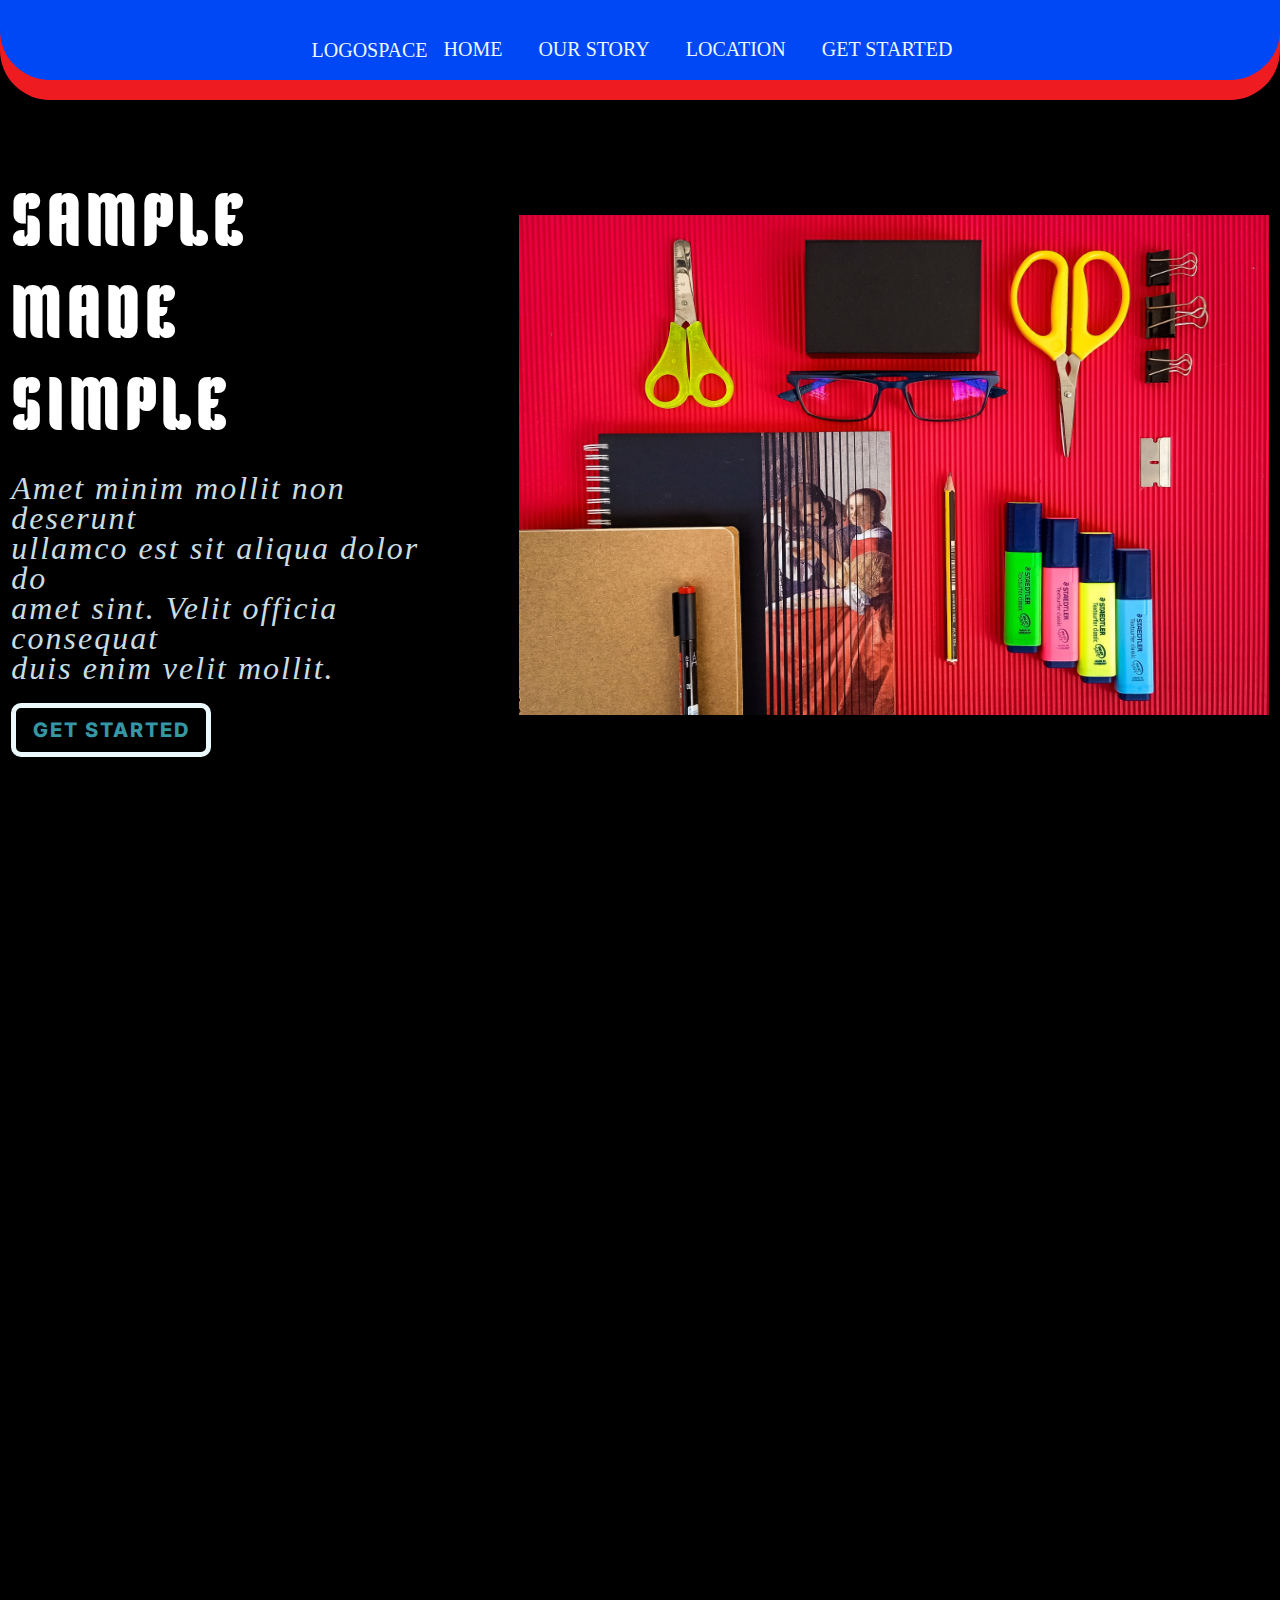
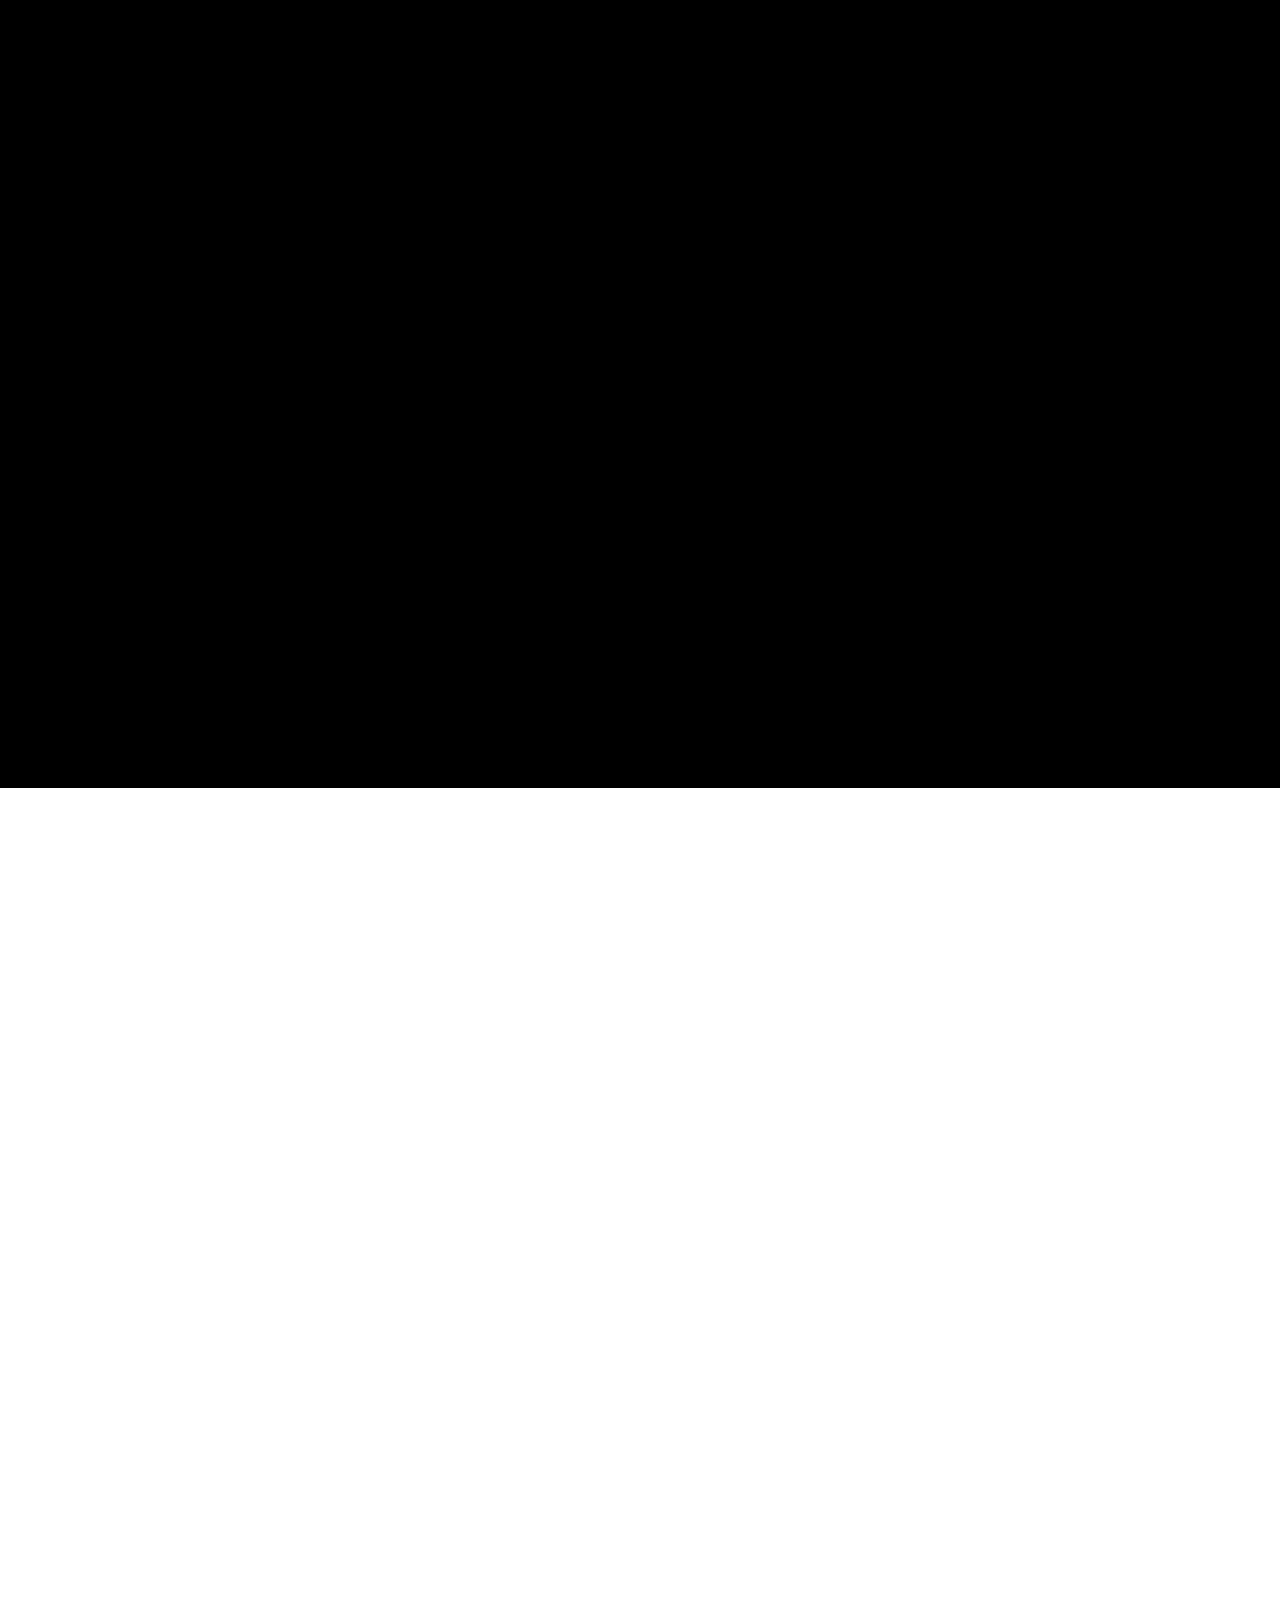
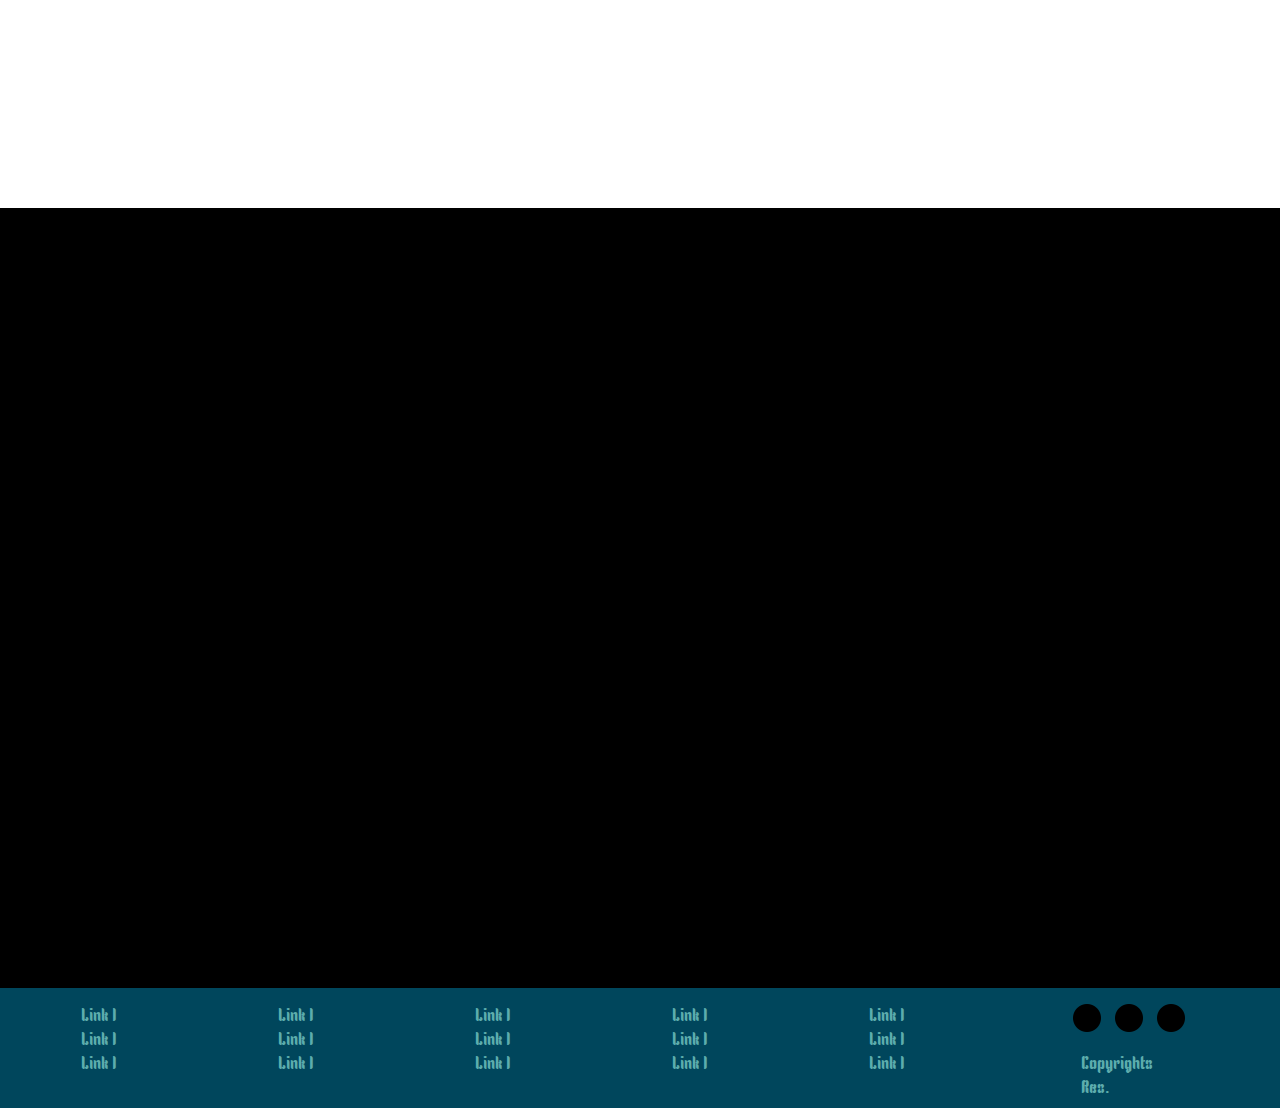
<file: NewIdea/index.html>
<!DOCTYPE html>
<html>
  <head>
    <meta charset="UTF-8">
    <meta http-equiv="X-UA-Compatible" content="IE=edge">
    <meta name="viewport" content="with=device-width, initial-scale=1.0" />
    <title>Website - Vanshika Bohra</title>
    <link rel="stylesheet" href="style.css" />
    <link href="https://unpkg.com/aos@2.3.1/dist/aos.css" rel="stylesheet">

  </head>
  <body>
    <section>
      <header>
        <nav>
          <div class="logo"><a href="">LOGOSPACE</a></div>

          <div class="nav-links">
            <ul>
              <li><a href="">HOME</a></li>
              <li><a href="">OUR STORY</a></li>
              <li><a href="">LOCATION</a></li>
              <li><a href="">GET STARTED</a></li>
            </ul>
          </div>
          <!--
        <div>
          <div class="get-started"><button>GET STARTED</button></div>
        </div>-->
        </nav>
      </header>
      <div class="text-box">
        <div class="left-side">
          <h1>SAMPLE <br />MADE <br />SIMPLE</h1>
          <p>
            Amet minim mollit non deserunt<br />
            ullamco est sit aliqua dolor do <br />
            amet sint. Velit officia consequat<br />
            duis enim velit mollit.
          </p>
          <button>GET STARTED</button>
        </div>
        <div class="right-side">
          <img src="Images/SIdebg.jpg" />
        </div>
      </div>
    </section>

    <!--image grid-->
    <section>
    <div class="find_your_best" data-aos="fade-up">
      <div class="col">
        <div class="card c1">
          <div class="layer">
          <h3>Health</h3>
          </div>
        </div>
        <div class="card c2">
          <div class="layer">
          <h3>Travel</h3>
          </div>
        </div>
        <div class="card c3">
          <div class="layer">
          <h3>Food</h3>
          </div>
        </div>
        <div class="card c4">
          <div class="layer">
          <h3>Shop</h3>
          </div>
        </div>
      </div>
<!--
      <div class="row">
        <div class="column">
          <img src="Images/healthy.jpg" alt="" /> 
          <img src="Images/food.jpg" alt="" /> 
        </div>
        <div class="column">
          <img src="Images/travel.jpg" alt="" />
          <img src="Images/shopping.jpg" alt="" /> 
        </div>
-->

<div class="col">
      <!--<div class="find_your_best_right_side">-->
        <h1>FIND YOUR FIT</h1>
        <p>
          Nulla Lorem mollit cupidatat irure. Laborum magna nulla duis ullamco
          cillum dolor. Voluptate exercitation incididunt aliquip deserunt
          reprehenderit elit laborum.<br><br>Aliquam lorem ante, dapibus in, viverra quis, feugiat a, tellus. Phasellus viverra nulla ut metus varius laoreet. Quisque rutrum. Aenean imperdiet. Etiam ultricies nisi vel augue. Curabitur ullamcorper ultricies nisi. Nam eget dui. Etiam rhoncus. Maecenas tempus.
        </p>
        <button>BROWSE CATALOG</button>
      </div>
    </div>
  </div>
</section>
    <section class="reviews" data-aos="fade-up">
      <h1>CUSTOMER REVIEWS</h1>
      <p>Amet minim mollit non deserunt, Laborum magna nulla duis</p>
      <div class="new-row">
        <div class="review-col">
          <img src="Images/p1.jpeg">
          <div>
          <h3>NAME</h3>
          <h3>Category1</h3>
          <h3>Category2</h3>
          <p>Lorem ipsum dolor sit amet, consectetuer adipiscing elit. Aenean commodo ligula eget dolor. Aenean massa. Cum sociis natoque penatibus et magnis dis parturient montes</p>
        </div>
        </div>
        <div class="review-col">
          <img src="Images/p3.jpeg"> 
          <div>
          <h3>NAME</h3>
          <h3>Category1</h3>
          <h3>Category2</h3>
          <p>Lorem ipsum dolor sit amet, consectetuer adipiscing elit. Aenean commodo ligula eget dolor. Aenean massa. Cum sociis natoque penatibus et magnis dis parturient montes</p>
        </div>
        </div>
        <div class="review-col">
          <img src="Images/p3.jpeg" alt="">
          <div>
          <h3>NAME</h3>
          <h3>Category1</h3>
          <h3>Category2</h3>
          <p>Lorem ipsum dolor sit amet, consectetuer adipiscing elit. Aenean commodo ligula eget dolor. Aenean massa. Cum sociis natoque penatibus et magnis dis parturient montes</p>
        </div>
        </div>
      </div>
    </section>

    <section class="faq">
      <div class="main-wrapper-faq" data-aos="fade-up">
        <div class="heading-wrapper">
            <div class="heading-faq">
                <h1>FAQ</h1>
            </div>
            <div class="box">
                <p></p></div>
                <div class="box">
                <p></p></div>
                <div class="box">
                <p></p></div>
                <div class="box">
                <p></p>
            </div>
        </div>
        <div>
            <img src="Images/faq-art.png" alt="">
        </div>
    </div>
    
    </div>
    <footer>
    <div class="link">
        <ul>
            <li>Link 1</li>
            <li>Link 1</li>
            <li>Link 1</li>
        </ul>
    </div>
    <div class="link">
        <ul>
            <li>Link 1</li>
            <li>Link 1</li>
            <li>Link 1</li>
        </ul>
    </div>
    <div class="link">
        <ul>
            <li>Link 1</li>
            <li>Link 1</li>
            <li>Link 1</li>
        </ul>
    </div>
    <div class="link">
        <ul>
            <li>Link 1</li>
            <li>Link 1</li>
            <li>Link 1</li>
        </ul>
    </div>
    <div class="link">
        <ul>
            <li>Link 1</li>
            <li>Link 1</li>
            <li>Link 1</li>
        </ul>
    </div>
    <div class="copyright">
        <div class="circle">
            <img src="Images/copyright-circles.png" alt="">
        </div>
        <div class="copyright-txt">
            <p>Copyrights Res.</p>
        </div>
    </div>
</footer>
</div>
    </section>

    <script src="https://unpkg.com/aos@2.3.1/dist/aos.js"></script>
    <script>
        AOS.init()
    </script>

  </body>
</html>
</file>
<file: NewIdea/style.css>
/* header, logo, nav-links, */
@import url("https://fonts.googleapis.com/css2?family=Inter:wght@600&display=swap");
@import url("https://fonts.googleapis.com/css2?family=Inter:wght@600&family=Kenia&display=swap");
@import url("https://fonts.googleapis.com/css2?family=Inter:wght@600&family=K2D:wght@300&family=Kenia&display=swap");

* {
  margin: 0;
  padding: 0;
}

:root {
  --header-radius: 50px;
  --header-bg: #0047f6;
  --header-bg-hover: #ee1c21;
  --footer-bg: #00465c;
}

section {
  min-height: 100vh;
  display: flex;
  flex-direction: column;
  background-color: #000000;
}

header,
header::after {
  display: flex;
  justify-content: space-around;
  height: 80px;
  background-color: var(--header-bg);
  border-bottom-left-radius: var(--header-radius);
  border-bottom-right-radius: var(--header-radius);
  transition: 0.5s ease-in-out;
}
header {
  align-items: center;
}

header::after {
  content: "";
  position: absolute;
  height: 80px;
  width: 10px;
}

header:hover {
  height: 100px;
  background-color: var(--header-bg-hover);
  transition: 0.5s ease-in-out;
}

header::after {
  content: "";
  position: absolute;
  top: 0;
  width: 100%;
}
.logo,
.nav-links {
  z-index: 100;
}
.logo {
  text-align: center;
  /*
  padding: top 50px;
  padding: left 100px;
  */
  font-size: 20px;
  color: #ecf9fd;
  text-decoration: solid;
}

.logo a {
  font-size: 20px;
  color: #ecf9fd;
  text-decoration: solid;
}

nav {
  display: flex;
  padding: 2% 6%;
  justify-content: space-between;
  align-items: center;
}

.nav-links {
  text-align: right;
}

.nav-links ul li {
  list-style: none;
  display: inline-block;
  padding: 12px 16px;
  position: relative;
  cursor: pointer;
}

.nav-links ul li a {
  font-size: 20px;
  color: #ecf9fd;
  text-decoration: solid;
}

.nav-links ul li::after {
  content: "";
  width: 0%;
  height: 2px;
  background: #ee1c21;
  transition: 0.5s;
  cursor: pointer;
  display: block;
  margin: 0;
}

.nav-links ul li:hover::after {
  width: 100%;
}
/*---------------text-box and image------------------------------*/
.text-box {
  display: flex;
  justify-content: space-around;
  align-items: center;
  padding-top: 6%;
  color: #fff;
}
left-side {
  display: flex;
  flex: 50%;
  flex-direction: column;
  width: 500px;
}
.left-side h1,
p {
  font-family: "Kenia";
  color: #c9dde3;
  padding-bottom: 20px;
}

.left-side h1 {
  margin-top: auto;
  letter-spacing: 5px;
  font-size: 70px;
  color: #fff;
}
.left-side p {
  letter-spacing: 2px;
  font-size: 32px;
  line-height: 30px;
  font-weight: 100;
  font-family: "Kalam";
  font-style: italic;
}

.right-side img {
  width: 750px;
  height: 500px;
}

.find_your_best {
  /*height: 100vh;*/
  display: flex;
  height: 90%;
  align-items: center;
}

/*
.find_your_best_right_side {
  flex: 50%;
}
*/

/*------------page 2------------------------------*/

.find_your_best {
  display: flex;
  height: 88%;
  align-items: center;
  margin-top: 10%;
}

.col {
  flex: 50%;
}

.col h1,
p {
  font-family: "Kenia";
  color: #c9dde3;
  padding-bottom: 20px;
  margin-right: 10%;
  align-items: flex-end;
}

.col h1 {
  text-align: end;
  font-size: 70px;
}

.col p {
  text-align: end;
  font-size: 26px;
  font-style: italic;
  font-family: "Kalam";
}

.col h3 {
  font-size: 30px;
  align-items: center;
  color: #ecf9fd;
  font-family: "Times New Roman", Times, serif;
  text-align: right;
  padding: 10px 10px;
}

.card {
  width: 250px;
  height: 320px;
  display: inline-block;
  border-top-left-radius: var(--header-radius);
  border-bottom-right-radius: var(--header-radius);
  padding: 100px;
  box-sizing: border-box;
  cursor: pointer;
  margin: 10px 15px;
  margin-left: 10%;
  padding-inline-start: 40px;
  background-position: center;
  background-size: cover;
}
.c1 {
  background-image: url(Images/healthy.jpg);
}
.c2 {
  background-image: url(Images/travel.jpg);
}
.c3 {
  background-image: url(Images/food.jpg);
}
.c4 {
  background-image: url(Images/shopping.jpg);
}
.layer {
  background-color: transparent;
  width: 100%;
  height: 100%;
  top: 0;
  left: 0;
  position: relative;
  transition: 0.5s;
}

.layer:hover {
  background-color: rgba(226, 0, 0, 0.7);
}

.layer h3 {
  opacity: 0;
  color: #c9dde3;
  transition: 0.5s;
}

.layer:hover h3 {
  bottom: 50%;
  opacity: 1;
}

/*
.column {
  float: left;
  width: 50%;
  padding: 16px;
}
.column img {
  margin-top: 24px;
  height: 300px;
  width: 200px;
  text-align: center;
  border-top-left-radius: var(--header-radius);
  border-bottom-right-radius: var(--header-radius);
  flex-basis: 30%;
  position: relative;
  overflow: hidden;
  flex-direction: column;
}*/
/*------ Clear floats after the column----------*/ /*
.row:after {
  content: "";
  display: table;
  clear: both;
}


.

/*---------------buttons------------------------------*/

.col button {
  width: 300px;
  flex-direction: column;
  margin-left: 64%;
}

.left-side button,
.col button {
  font-family: "Inter";
  font-size: 20px;
  background: transparent;
  border-radius: 10px;
  padding: 10px;
  cursor: pointer;
  width: 200px;
  letter-spacing: 2px;
  transition: 0.5s ease-in-out;
  border: 5px solid #ecf9fd;
  color: #3597a5;
  font-weight: 800;
}

.left-side button:hover,
.col button:hover {
  color: #fff;
  border: 5px solid #3597a5;
}

/*---------------customer reviews------------------------------*/
.reviews {
  width: 100%;
  text-align: center;
  margin: auto;
  padding-top: 120px;
}

.reviews h1,
.faq h1 {
  color: #fff;
  font-size: 70px;
  font-family: "Kenia";
}

.reviews p {
  letter-spacing: 2px;
  font-size: 26px;
  line-height: 20px;
  font-weight: 100;
  font-family: "Kalam";
  font-style: italic;
}

.new-row {
  margin-top: 3%;
  justify-content: space-between;
  display: flex;
  margin-bottom: 5%;
  text-align: center;
}
.review-col img {
  height: 50px;
  border-radius: 50%;
  margin-left: 10px;
  margin-right: 30px;
}
.review-col {
  width: 60%;
  margin: auto;
  flex-basis: 24%;
  text-align: left;
  background: #c9dde3;
  padding: 20px;
  display: flex;
  border-top-left-radius: var(--header-radius);
  border-bottom-right-radius: var(--header-radius);
  box-sizing: border-box;
  transition: 0.5s;
}

.review-col:hover {
  background-color: #fae8e9;
}

.review-col h1,
p:hover {
  color: antiquewhite;
}

.review-col h3 {
  color: #00465c;
  font-style: bold;
  font-size: 30 px;
  font-family: "Times New Roman", Times, serif;
  padding-top: -10px;
  margin: 0 0;
}

.review-col p {
  letter-spacing: 2px;
  line-height: 30px;
  font-size: 24px;
  font-weight: 100;
  font-family: "Kalam";
  font-style: italic;
  color: #0047f6;
  align-items: center;
  justify-content: space-evenly;
}
/*--------------------faq-----------------------------------------*/
heading-faq {
  text-align: left;
}

.main-wrapper-faq {
  display: flex;
  justify-content: space-around;
}

.main-wrapper-faq img {
  margin-top: 10px;
  height: 600px;
  width: 412px;
}

.heading-wrapper {
  display: flex;
  flex-direction: column;
}

.box {
  display: flex;
  flex-direction: column;
}

.box p {
  margin-top: 30px;
  height: 70px;
  width: 700px;
  background-color: #417484;
  border-radius: 20px;
  transition: transform 0.5s;
}

.box:hover {
  transform: translateX(50px);
  background-color: #ee1c21;
  margin-top: 30px;
  height: 70px;
  width: 700px;
  border-radius: 20px;
}

/*------------------footer*------------*/
.link {
  margin-top: 15px;
}

.link ul {
  list-style-type: none;
  text-decoration: none;
}

.link ul li,
.copyright-txt p {
  font-family: "Kenia";
  font-weight: 400;
  color: #5dadad;
  font-size: 18px;
  cursor: pointer;
}

.copyright {
  display: flex;
  flex-direction: column;
  align-items: center;
  margin-top: 10px;
}

footer {
  height: 120px;
  margin-top: auto;
  background-color: var(--footer-bg);
  display: flex;
  justify-content: space-around;
}
</file>
